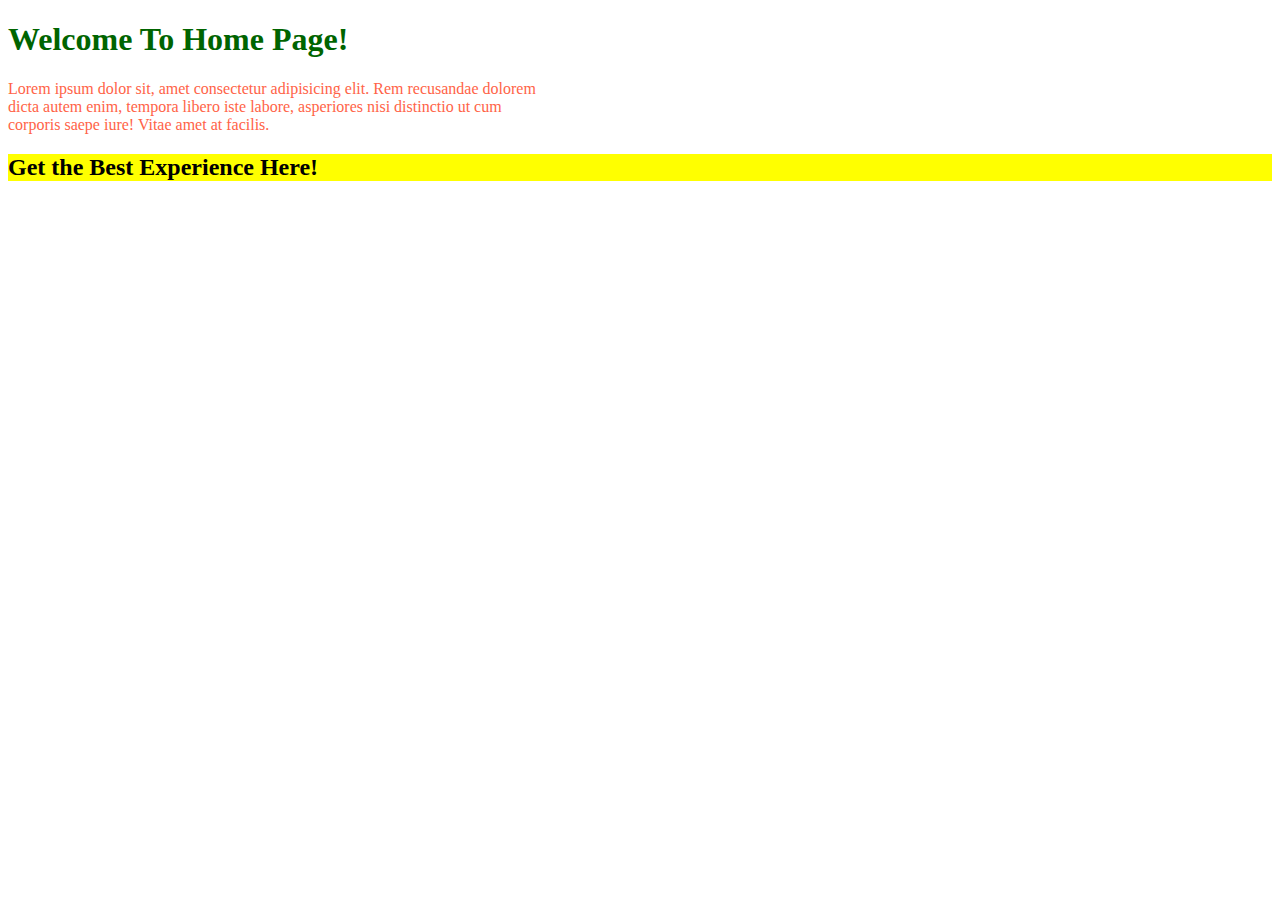
<file: index.html>
<!DOCTYPE html>
<html lang="en">
<head>
    <meta charset="UTF-8">
    <meta name="viewport" content="width=device-width, initial-scale=1.0">
    <title>Home Page</title>
    <style>
        p{
            color: tomato;
        }
    </style>
    <link rel="stylesheet" href="style.css">
</head>
<body>
    <h1 style="color: darkgreen;">Welcome To Home Page!</h1>
    <p>Lorem ipsum dolor sit, amet consectetur adipisicing elit. Rem recusandae dolorem <br>
        dicta autem enim, tempora libero iste labore, asperiores nisi distinctio ut cum <br>
        corporis saepe iure! Vitae amet at facilis.</p>
    <h2 class="bg-clr-yellow">Get the Best Experience Here!</h2>
</body>
</html>
</file>
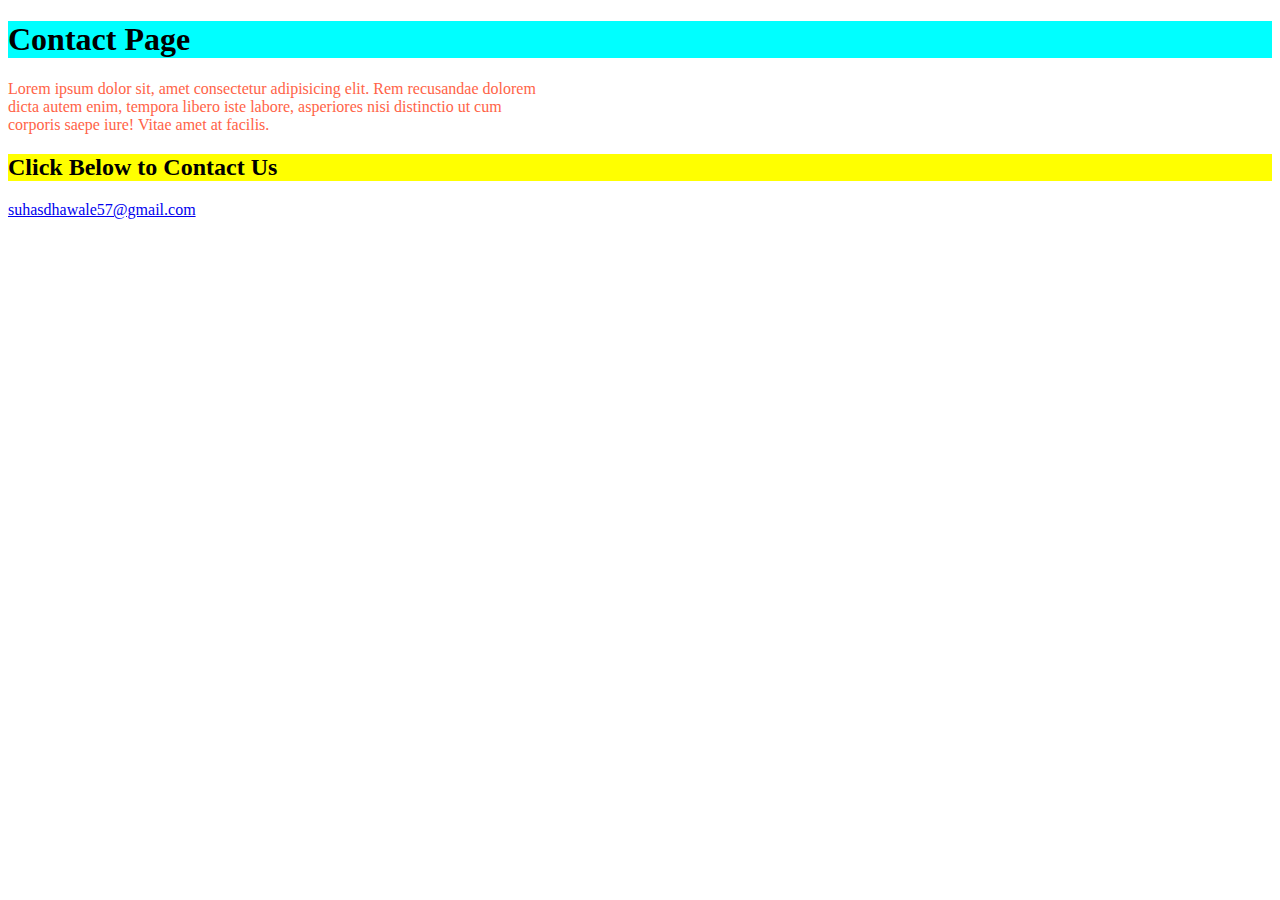
<file: contact.html>
<!DOCTYPE html>
<html lang="en">
<head>
    <meta charset="UTF-8">
    <meta name="viewport" content="width=device-width, initial-scale=1.0">
    <title>Contact Page</title>
    <style>
        p{
            color: tomato;
        }
    </style>
    <link rel="stylesheet" href="style.css">
</head>
<body>
    <h1 style="background-color: aqua;">Contact Page</h1>
    <p>Lorem ipsum dolor sit, amet consectetur adipisicing elit. Rem recusandae dolorem <br>
        dicta autem enim, tempora libero iste labore, asperiores nisi distinctio ut cum <br>
        corporis saepe iure! Vitae amet at facilis.</p>
    <h2 class="bg-clr-yellow">Click Below to Contact Us</h2>
    <a href="suhasdhawale57@gamil.com">suhasdhawale57@gmail.com</a>

</body>
</html>
</file>
<file: style.css>
.bg-clr-yellow{
    background-color: yellow;
}
</file>
